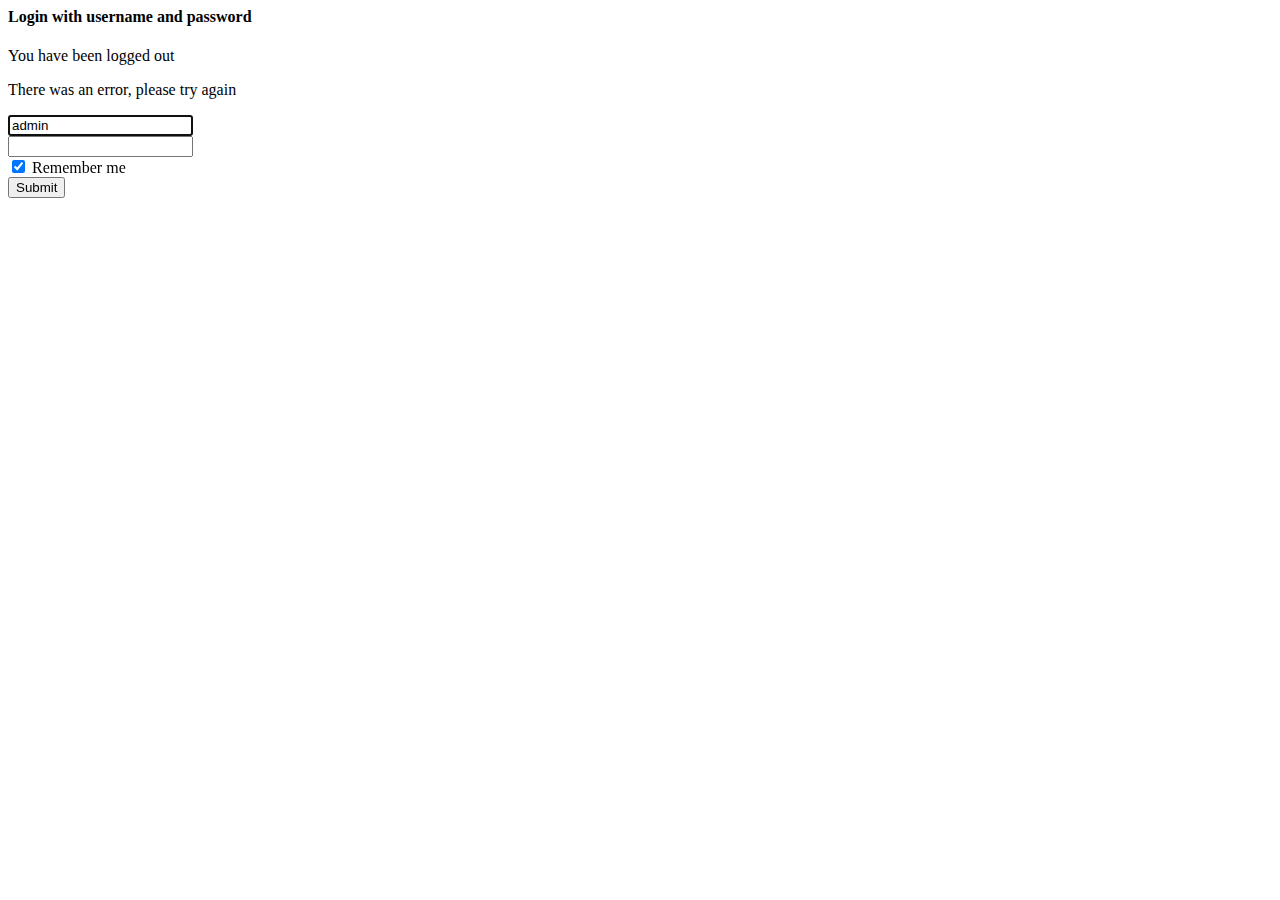
<file: src/main/resources/templates/login.html>
<html xmlns:th="http://www.thymeleaf.org">
<head>
    <title th:text="#{login.caption}">Login</title>
    <link rel="stylesheet" type="text/css" media="all"
          href="#" th:href="@{/css/main.css}"/>
    <link href="#" th:href="@{/webjars/bootstrap/3.2.0/css/bootstrap.min.css}"
          rel="stylesheet" media="screen"/>
    <link href="#" th:href="@{/webjars/bootstrap/3.2.0/css/bootstrap-theme.min.css}"
          rel="stylesheet" media="screen"/>
</head>
<body onload="document.form.username.focus();">
<div class="login-container">
    <h4 th:text="#{login.caption}">Login with username and password</h4>

    <p th:if="${param.logout}" class="alert">You have been logged out</p>
    <p th:if="${param.error}" class="alert alert-danger"  th:text="#{login.errortry}">There was an error, please try again</p>

    <form name="form" id="form" th:action="@{/login}" action="/login" method="POST" role="form">
        <div class="form-group">
            <input type="text" name="username" id="username" value="admin" th:attr="placeholder=#{login.username}" class="form-control"/>
        </div>
        <div class="form-group">
            <input type="password" name="password" id="password" th:attr="placeholder=#{login.password}" class="form-control"/>
        </div>
        <div class="form-group">
            <input type="checkbox" name="_spring_security_remember_me" checked="checked"/>
            <span th:text="#{login.rememberme}">Remember me</span>
        </div>

        <input type="submit" id="login" th:value="#{login.signin}" class="btn btn-primary"/>
    </form>
</div>
</body>
</html>
</file>
